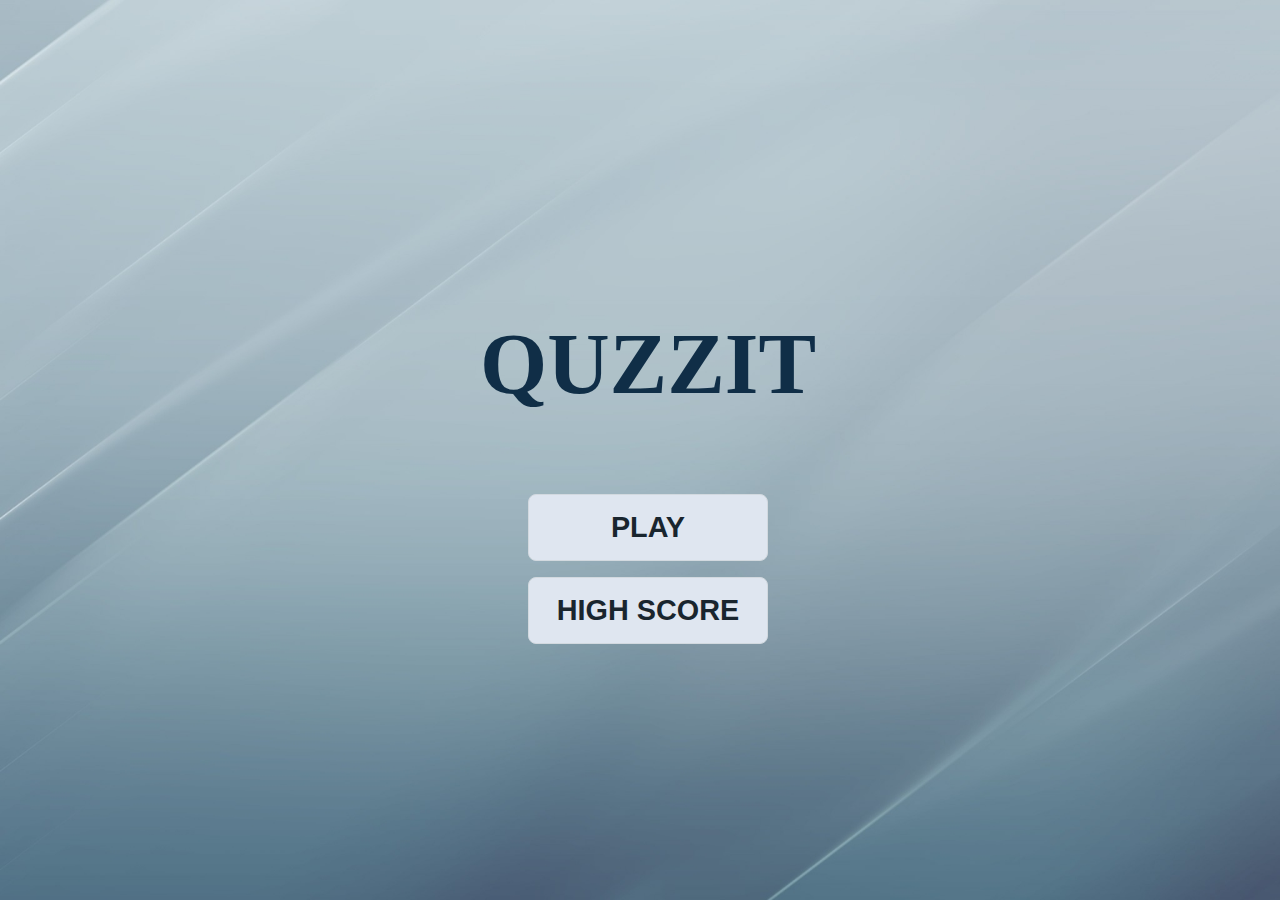
<file: index.html>
<!DOCTYPE html>
<html lang="en">
<head>
    <meta charset="UTF-8">
    <meta name="viewport" content="width=device-width, initial-scale=1.0">
    <link rel="stylesheet" href="/app.css">
    <title>Quiz-App</title>
</head>
<body>
    <div class=container>
            <h1>QUZZIT</h1>
            <a href='play.html'><button class="btn"><strong>PLAY</strong></button></a>
           <a href="HighScore.html"><button class="btn" type="button"><strong>HIGH SCORE</strong></button></div></a>
    </div>
</body>
</html>
</file>
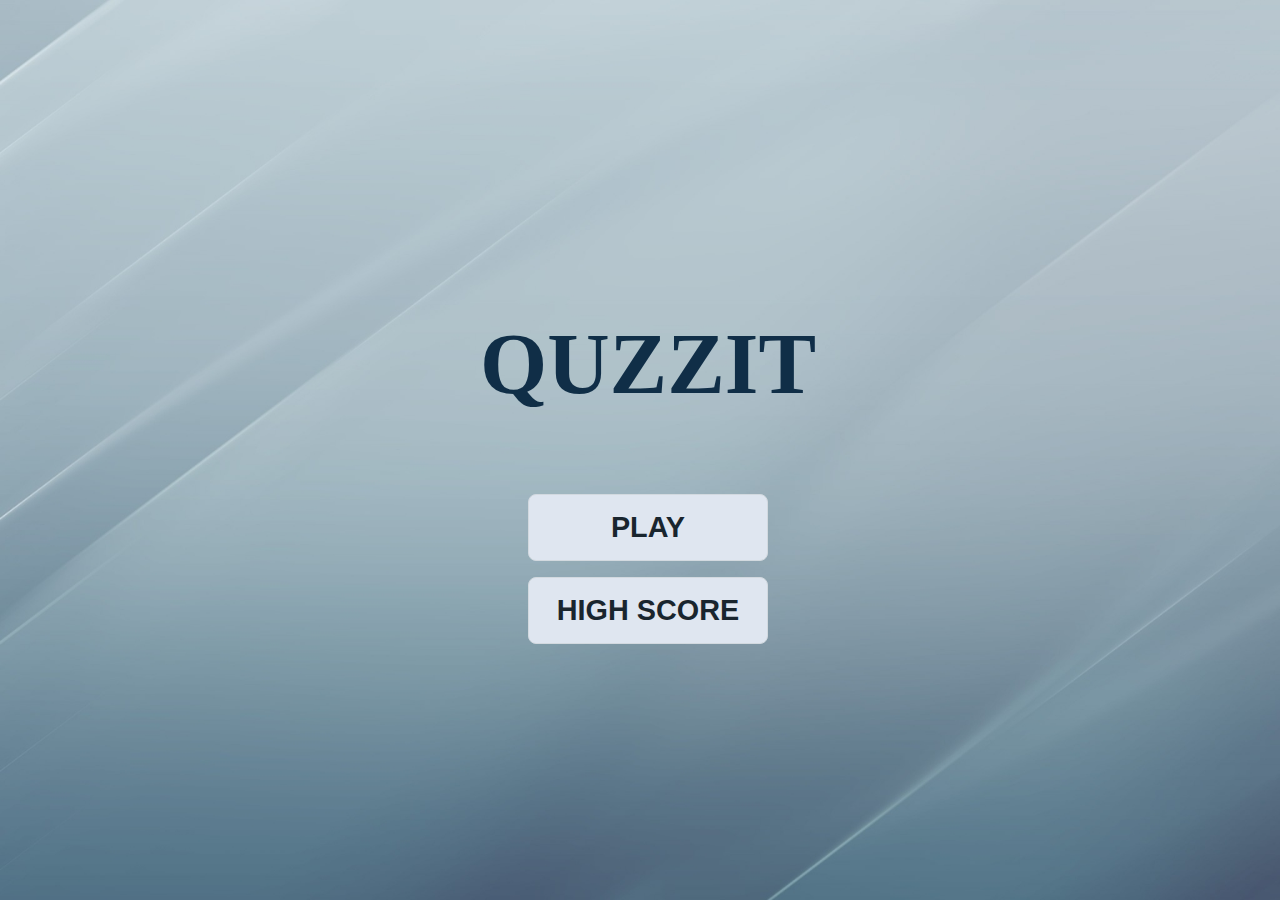
<file: HTML/index.html>
<!DOCTYPE html>
<html lang="en">
<head>
    <meta charset="UTF-8">
    <meta name="viewport" content="width=device-width, initial-scale=1.0">
    <link rel="stylesheet" href="/CSS/app.css">
    <title>Quiz-App</title>
</head>
<body>
    <div class=container>
            <h1>QUZZIT</h1>
            <a href='play.html'><button class="btn"><strong>PLAY</strong></button></a>
           <a href="HighScore.html"><button class="btn" type="button"><strong>HIGH SCORE</strong></button></div></a>
    </div>
</body>
</html>
</file>
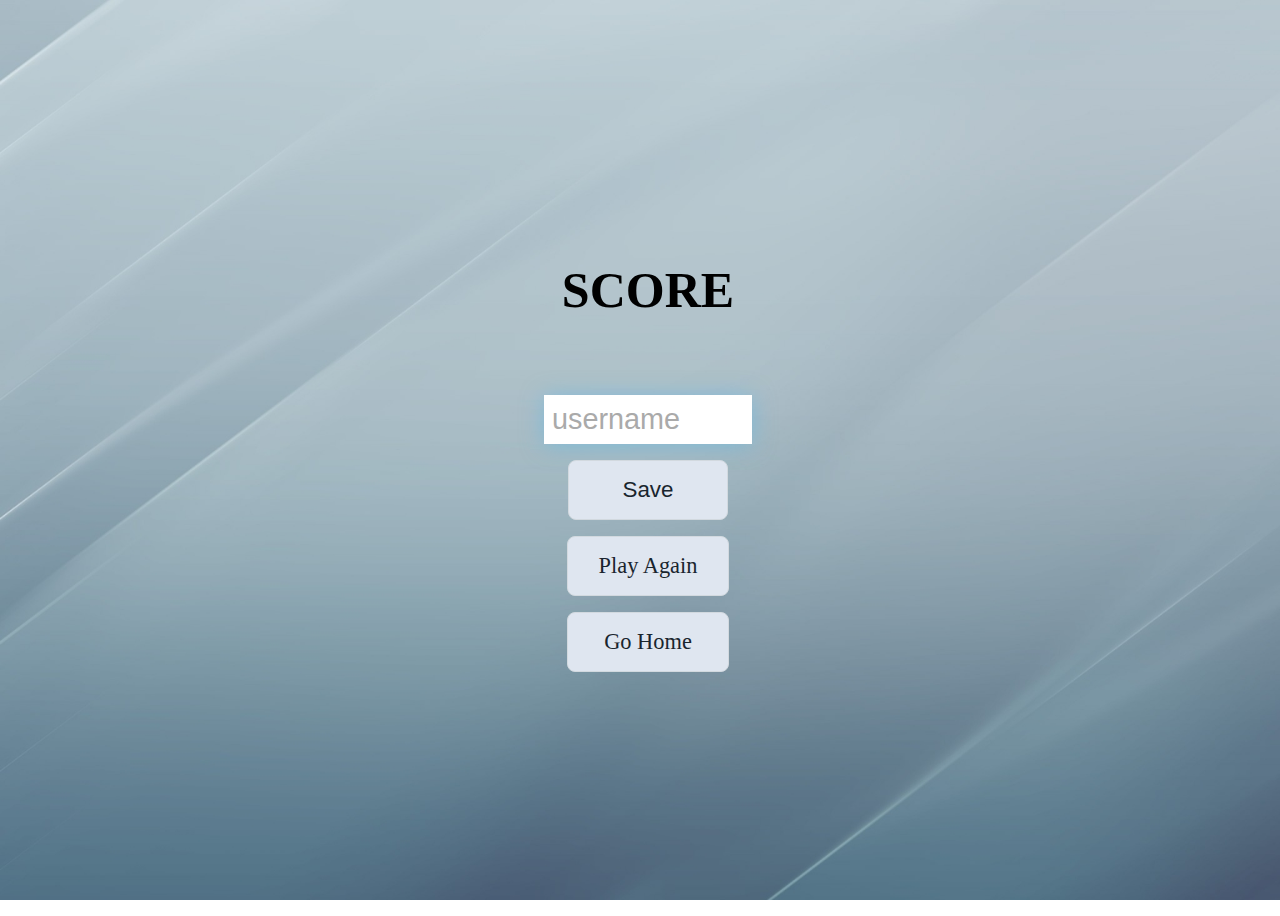
<file: end.html>
<!DOCTYPE html>
<html lang="en">
  <head>
    <meta charset="UTF-8" />
    <meta name="viewport" content="width=device-width, initial-scale=1.0" />
    <meta http-equiv="X-UA-Compatible" content="ie=edge" />
    <title>Congrats!</title>
    <link rel="stylesheet" href="end.css" />
  </head>
  <body>
    <div class="container">
      <div id="end" class="flex-center flex-column">
        <h1 class="heading">SCORE</h1>
        <h1 id="finalScore"></h1>
        <form>
          <input
            type="text"
            name="username"
            id="username"
            placeholder="username"
          />
          <button
            type="submit"
            class="btn"
            id="saveScoreBtn"
            onclick="saveHighScore(event)"
            disabled>
            Save
          </button>
        </form>
        <a class="btn" href="/play.html">Play Again</a>
        <a class="btn" href="/">Go Home</a>
      </div>
    </div>
    <script src="end.js"></script>
  </body>
</html>
</file>
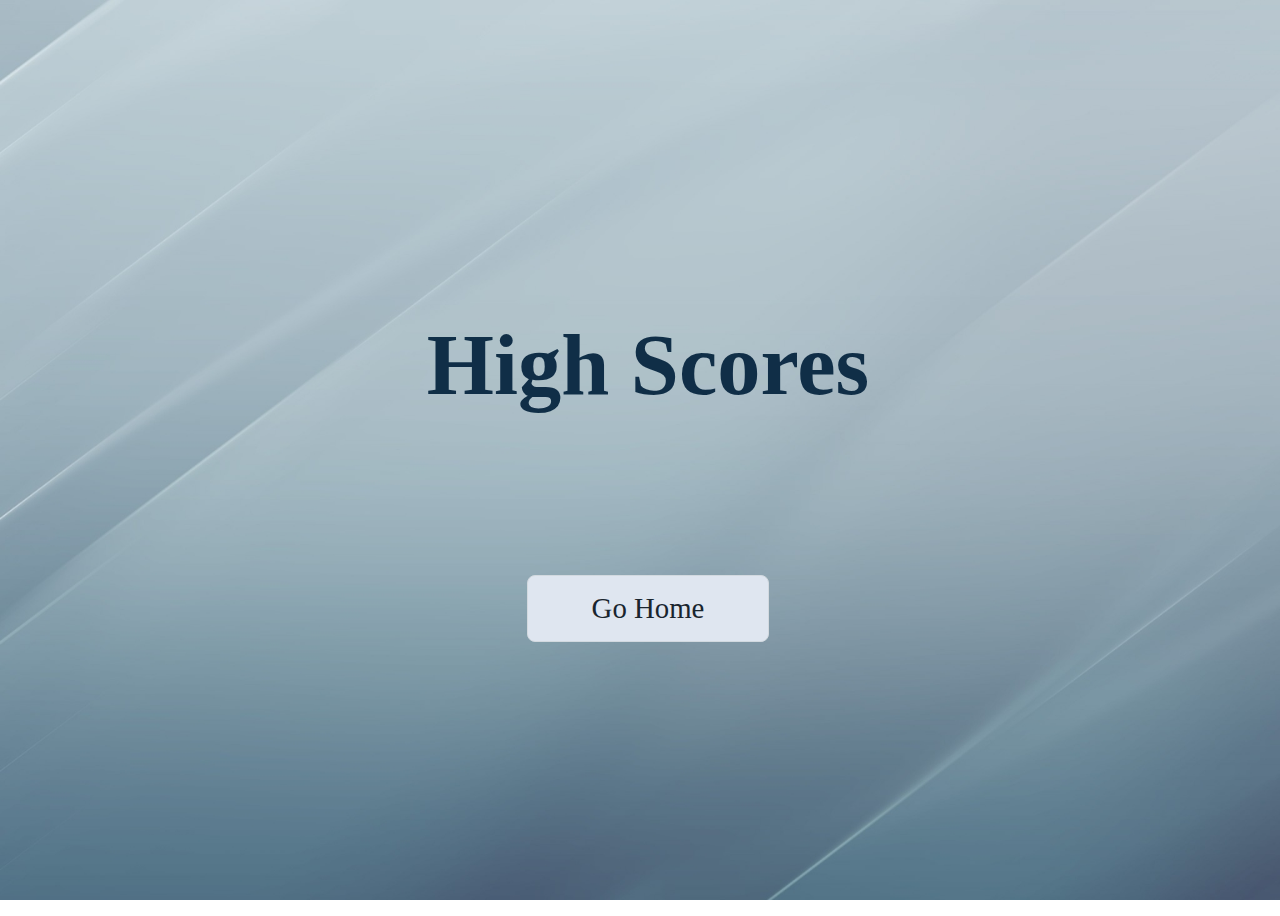
<file: HighScore.html>
<!DOCTYPE html>
<html lang="en">
  <head>
    <meta charset="UTF-8" />
    <meta name="viewport" content="width=device-width, initial-scale=1.0" />
    <meta http-equiv="X-UA-Compatible" content="ie=edge" />
    <title>High Scores</title>
    <link rel="stylesheet" href="app.css" />
    <link rel="stylesheet" href="HighScores.css" />
  </head>
  <body>
    <div class="container">
      <div id="highScores">
        <h1 id="finalScore">High Scores</h1>
        <ul id="highScoresList"></ul>
        <a class="btn" href="/">Go Home</a>
      </div>
    </div>
    <script src="HighScores.js"></script>
  </body>
</html>
</file>
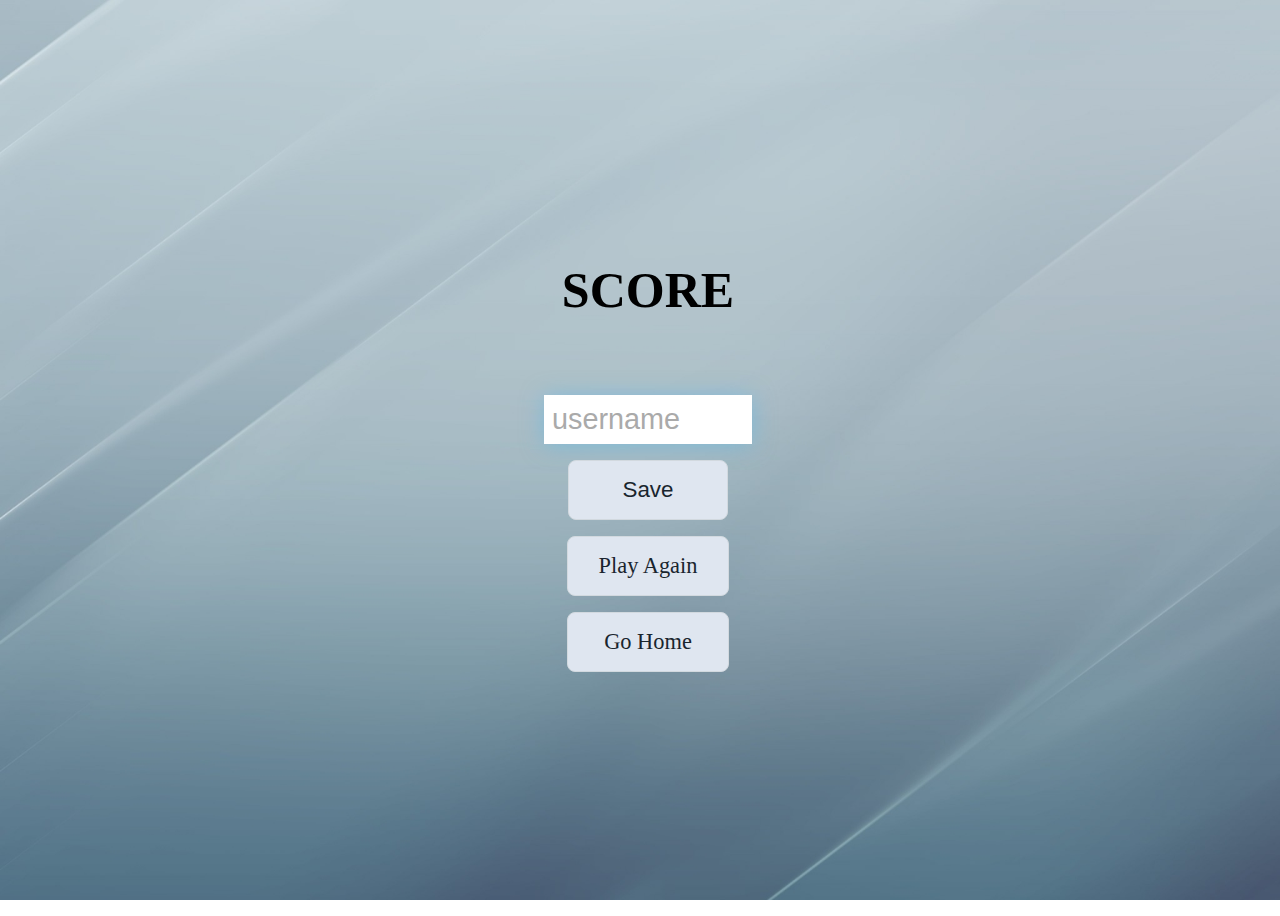
<file: HTML/end.html>
<!DOCTYPE html>
<html lang="en">
  <head>
    <meta charset="UTF-8" />
    <meta name="viewport" content="width=device-width, initial-scale=1.0" />
    <meta http-equiv="X-UA-Compatible" content="ie=edge" />
    <title>Congrats!</title>
    <link rel="stylesheet" href="/CSS/end.css" />
  </head>
  <body>
    <div class="container">
      <div id="end" class="flex-center flex-column">
        <h1 class="heading">SCORE</h1>
        <h1 id="finalScore"></h1>
        <form>
          <input
            type="text"
            name="username"
            id="username"
            placeholder="username"
          />
          <button
            type="submit"
            class="btn"
            id="saveScoreBtn"
            onclick="saveHighScore(event)"
            disabled>
            Save
          </button>
        </form>
        <a class="btn" href="play.html">Play Again</a>
        <a class="btn" href="/HTML/index.html">Go Home</a>
      </div>
    </div>
    <script src="/JavaScript/end.js"></script>
  </body>
</html>
</file>
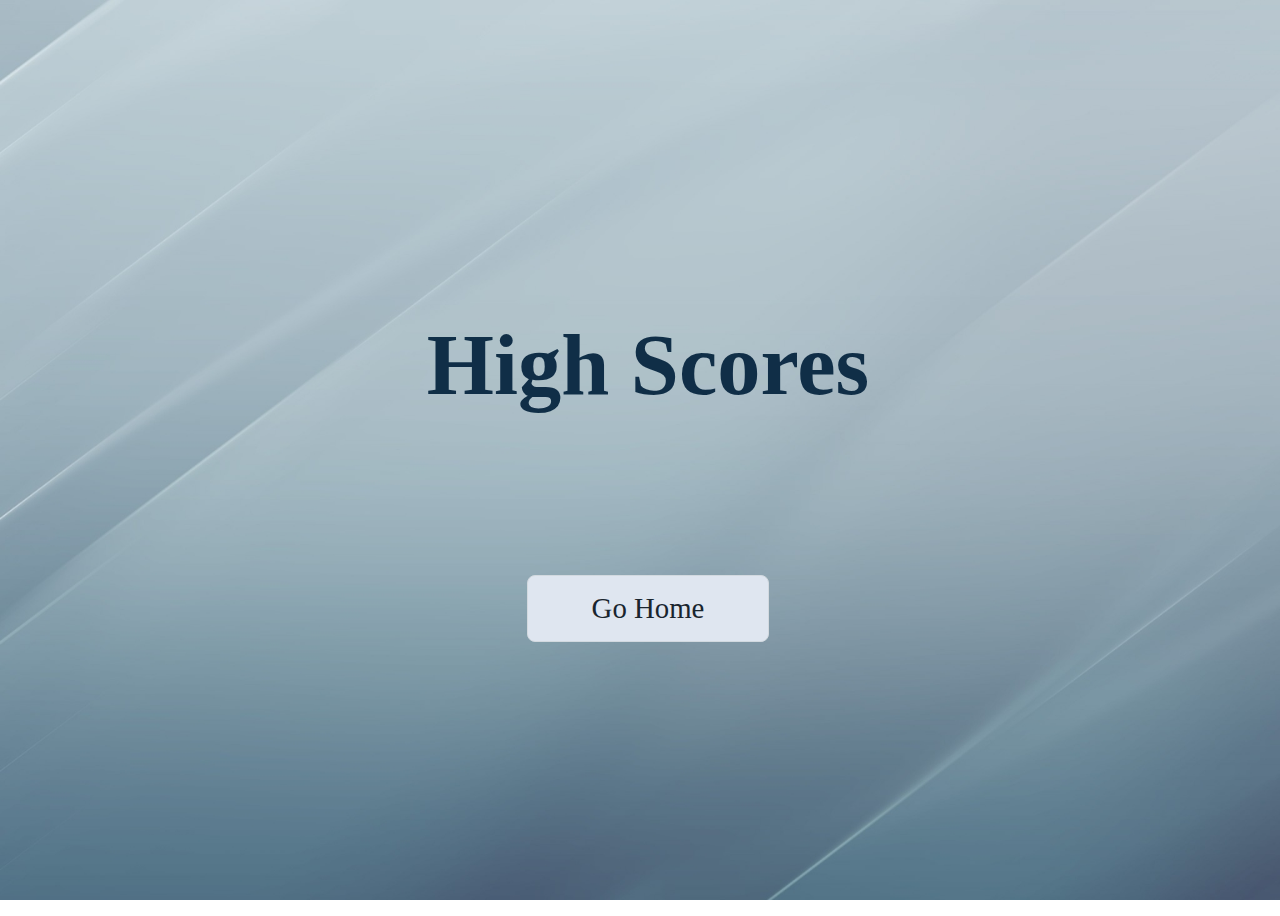
<file: HTML/HighScore.html>
<!DOCTYPE html>
<html lang="en">
  <head>
    <meta charset="UTF-8" />
    <meta name="viewport" content="width=device-width, initial-scale=1.0" />
    <meta http-equiv="X-UA-Compatible" content="ie=edge" />
    <title>High Scores</title>
    <link rel="stylesheet" href="/CSS/app.css" />
    <link rel="stylesheet" href="/CSS/HighScores.css" />
  </head>
  <body>
    <div class="container">
      <div id="highScores">
        <h1 id="finalScore">High Scores</h1>
        <ul id="highScoresList"></ul>
        <a class="btn" href="/HTML/index.html">Go Home</a>
      </div>
    </div>
    <script src="/JavaScript/HighScores.js"></script>
  </body>
</html>
</file>
<file: app.css>
body
{
    background-image: url('bg.jpg');
    background-repeat: no-repeat;
    background-size: cover;
    width: 100%;
    height: 100%;
    background-attachment: fixed;
    overflow-y: hidden; /* Hide vertical scrollbar */
    overflow-x: hidden;
}
h1 {
    font-size: 5.4rem;
    color: #102e47;
    margin-bottom: 5rem;
  }
.container{
    width: 100vw;
    height: 100vh;
    display:flex;
   flex-direction:column;
    justify-content: center;
    align-items: center;
    margin: 0 auto;
}
.btn{
    font-size: 1.8rem;
    padding: 1rem 0;
    width: 15rem;
    border-radius: 8px;
    text-align: center;
    border: 0.1rem solid #d2d9df;
    margin-bottom: 1rem;
    text-decoration: none;
    color: #19252e;
    background-color: rgb(223, 230, 240);
}
.btn:hover {
    cursor: pointer;
    box-shadow: 0 0.4rem 1.4rem 0 rgba(22, 67, 90, 0.5);
    transform: translateY(-0.1rem);
    transition: transform 150ms;
  }
</file>
<file: CSS/app.css>
body
{
    background-image: url('/Image/bg.jpg');
    background-repeat: no-repeat;
    background-size: cover;
    width: 100%;
    height: 100%;
    background-attachment: fixed;
    overflow-y: hidden; /* Hide vertical scrollbar */
    overflow-x: hidden;
}
h1 {
    font-size: 5.4rem;
    color: #102e47;
    margin-bottom: 5rem;
  }
.container{
    width: 100vw;
    height: 100vh;
    display:flex;
   flex-direction:column;
    justify-content: center;
    align-items: center;
    margin: 0 auto;
}
.btn{
    font-size: 1.8rem;
    padding: 1rem 0;
    width: 15rem;
    border-radius: 8px;
    text-align: center;
    border: 0.1rem solid #d2d9df;
    margin-bottom: 1rem;
    text-decoration: none;
    color: #19252e;
    background-color: rgb(223, 230, 240);
}
.btn:hover {
    cursor: pointer;
    box-shadow: 0 0.4rem 1.4rem 0 rgba(22, 67, 90, 0.5);
    transform: translateY(-0.1rem);
    transition: transform 150ms;
  }
</file>
<file: end.css>
.container{
    width: 100vw;
    height: 100vh;
    display:flex;
   flex-direction:column;
    justify-content: center;
    align-items: center;
    margin: 0 auto;
}
form {
    width: 100%;
    display: flex;
    flex-direction: column;
    align-items: center;
  }
  
  body
{
    background-image: url('bg.jpg');
    background-repeat: no-repeat;
    background-size: cover;
    width: 100%;
    height: 100%;
    background-attachment: fixed;
    overflow-y: hidden; /* Hide vertical scrollbar */
    overflow-x: hidden;
}
  input {
    margin-bottom: 1rem;
    width: 12rem;
    padding: 0.5rem;
    font-size: 1.8rem;
    border: none;
    box-shadow: 0 0.1rem 1.4rem 0 rgba(86, 185, 235, 0.5);
  }
  
  input::placeholder {
    color: #aaa;
  }
  .btn{
    font-size: 1.4rem;
    padding: 1rem 0;
    width: 10rem;
    border-radius: 8px;
    text-align: center;
    border: 0.1rem solid #d2d9df;
    margin-bottom: 1rem;
    text-decoration: none;
    color: #19252e;
    background-color: rgb(223, 230, 240);
}
.btn:hover {
    cursor: pointer;
    box-shadow: 0 0.4rem 1.4rem 0 rgba(22, 67, 90, 0.5);
    transform: translateY(-0.1rem);
    transition: transform 150ms;
  }
  #end
  {
      display: flex;
      flex-direction: column;
      justify-content: center;
      align-items: center;
  }
  .heading{
      font-size: 50px;
  }
</file>
<file: HighScores.css>
#highScoresList {
    list-style: none;
    padding-left: 0;
    margin-bottom: 4rem;
  }
  
  .high-score {
    font-size: 2.8rem;
    margin-bottom: 0.5rem;
  }
  
  .high-score:hover {
    transform: scale(1.025);
  }
  body
{
    background-image: url('bg.jpg');
    background-repeat: no-repeat;
    background-size: cover;
    width: 100%;
    height: 100%;
    background-attachment: fixed;
    overflow-y: hidden; /* Hide vertical scrollbar */
    overflow-x: hidden;
}
#highScores{
    width: 100vw;
    height: 100vh;
    display:flex;
   flex-direction:column;
    justify-content: center;
    align-items: center;
    margin: 0 auto;
}
</file>
<file: CSS/end.css>
.container{
    width: 100vw;
    height: 100vh;
    display:flex;
   flex-direction:column;
    justify-content: center;
    align-items: center;
    margin: 0 auto;
}
form {
    width: 100%;
    display: flex;
    flex-direction: column;
    align-items: center;
  }
  
  body
{
    background-image: url('/Image/bg.jpg');
    background-repeat: no-repeat;
    background-size: cover;
    width: 100%;
    height: 100%;
    background-attachment: fixed;
    overflow-y: hidden; /* Hide vertical scrollbar */
    overflow-x: hidden;
}
  input {
    margin-bottom: 1rem;
    width: 12rem;
    padding: 0.5rem;
    font-size: 1.8rem;
    border: none;
    box-shadow: 0 0.1rem 1.4rem 0 rgba(86, 185, 235, 0.5);
  }
  
  input::placeholder {
    color: #aaa;
  }
  .btn{
    font-size: 1.4rem;
    padding: 1rem 0;
    width: 10rem;
    border-radius: 8px;
    text-align: center;
    border: 0.1rem solid #d2d9df;
    margin-bottom: 1rem;
    text-decoration: none;
    color: #19252e;
    background-color: rgb(223, 230, 240);
}
.btn:hover {
    cursor: pointer;
    box-shadow: 0 0.4rem 1.4rem 0 rgba(22, 67, 90, 0.5);
    transform: translateY(-0.1rem);
    transition: transform 150ms;
  }
  #end
  {
      display: flex;
      flex-direction: column;
      justify-content: center;
      align-items: center;
  }
  .heading{
      font-size: 50px;
  }
</file>
<file: CSS/HighScores.css>
#highScoresList {
    list-style: none;
    padding-left: 0;
    margin-bottom: 4rem;
  }
  
  .high-score {
    font-size: 2.8rem;
    margin-bottom: 0.5rem;
  }
  
  .high-score:hover {
    transform: scale(1.025);
  }
  body
{
    background-image: url('/Image/bg.jpg');
    background-repeat: no-repeat;
    background-size: cover;
    width: 100%;
    height: 100%;
    background-attachment: fixed;
    overflow-y: hidden; /* Hide vertical scrollbar */
    overflow-x: hidden;
}
#highScores{
    width: 100vw;
    height: 100vh;
    display:flex;
   flex-direction:column;
    justify-content: center;
    align-items: center;
    margin: 0 auto;
}
</file>
